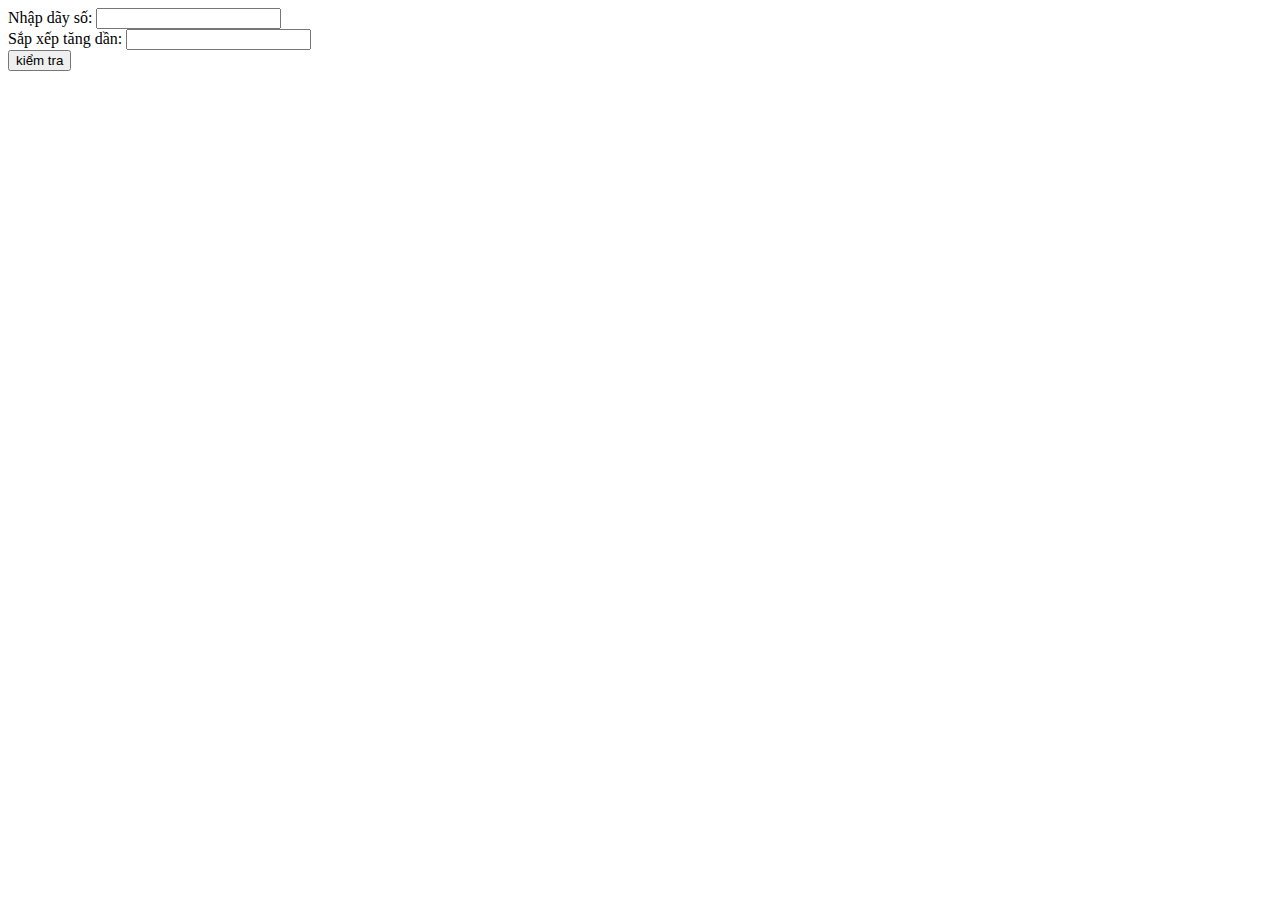
<file: javaSrcipt/lap02/index.html>
<html lang="en">
<head>
    <meta charset="UTF-8">
    <meta http-equiv="X-UA-Compatible" content="IE=edge">
    <meta name="viewport" content="width=device-width, initial-scale=1.0">
    <title>Document</title>
</head>
<body>
    <div>
        <div>
            <label>Nhập dãy số:</label>
            <input type="text" id="input-1">
        </div>
        <div>
            <label>Sắp xếp tăng dần:</label>
            <input type="text" id="result">
        </div>
        <button id="check" id="" onclick="checkNumbers()">kiểm tra</button>
        <span id="result-1"></span>
    </div>
    <script src="main.js"></script>
</body>
</html>
</file>
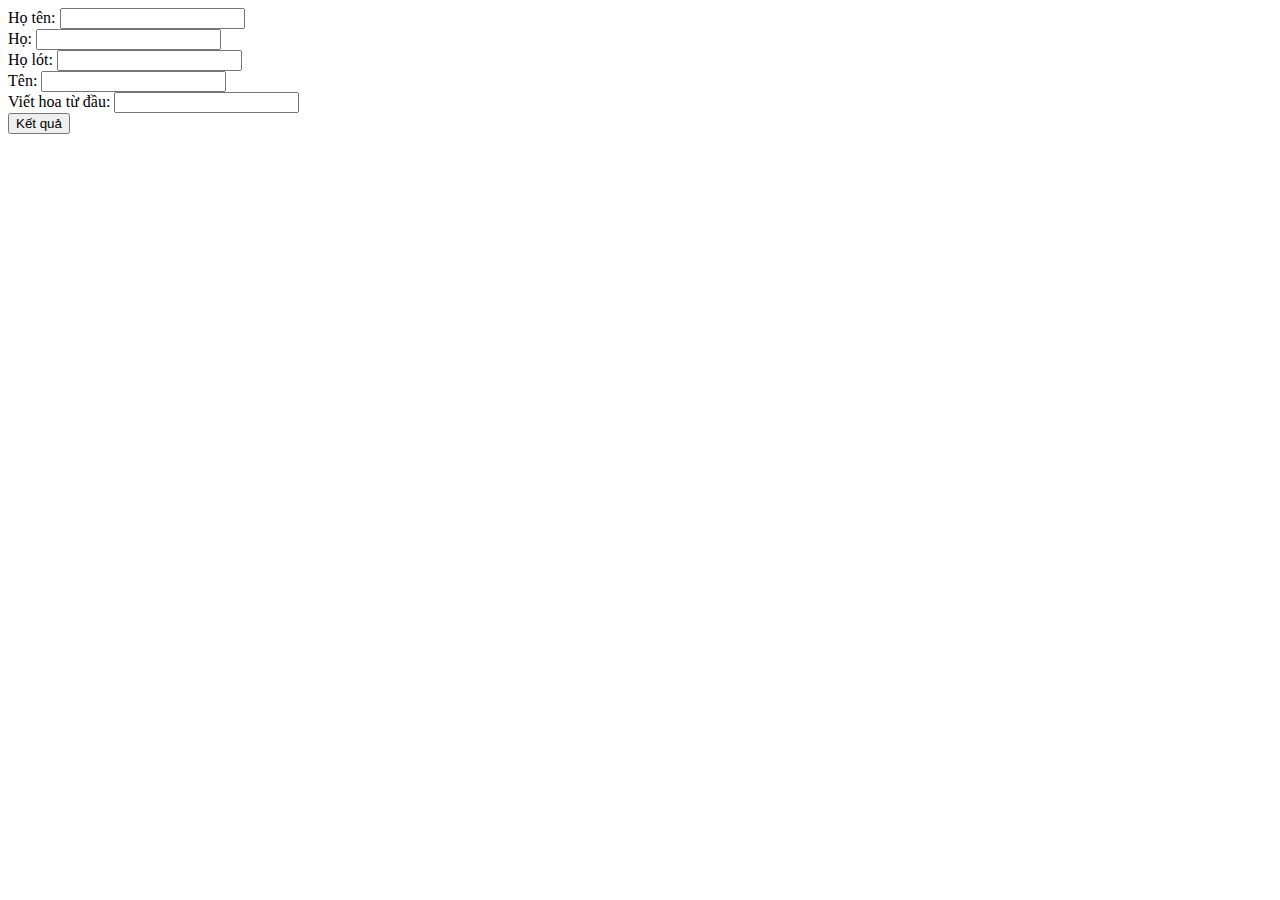
<file: javaSrcipt/lap03/index.html>
<html lang="en">
<head>
    <meta charset="UTF-8">
    <meta http-equiv="X-UA-Compatible" content="IE=edge">
    <meta name="viewport" content="width=device-width, initial-scale=1.0">
    <title>Document</title>
</head>
<body>
    <div>
        <div>
            <label>Họ tên:</label>
            <input type="text" id="input-1" >
        </div>
        <div>
            <label>Họ:</label>
            <input type="text" id="input-2" >
        </div>
        <div>
            <label>Họ lót:</label>
            <input type="text" id="input-3" >
        </div>
        <div>
            <label>Tên:</label>
            <input type="text" id="input-4" >
        </div>
        <div>
            <label>Viết hoa từ đầu:</label>
            <input type="text" id="input-5" >
        </div>
        <button onclick="handleNames()">Kết quả</button>
    </div>
</body>
</html>
</file>
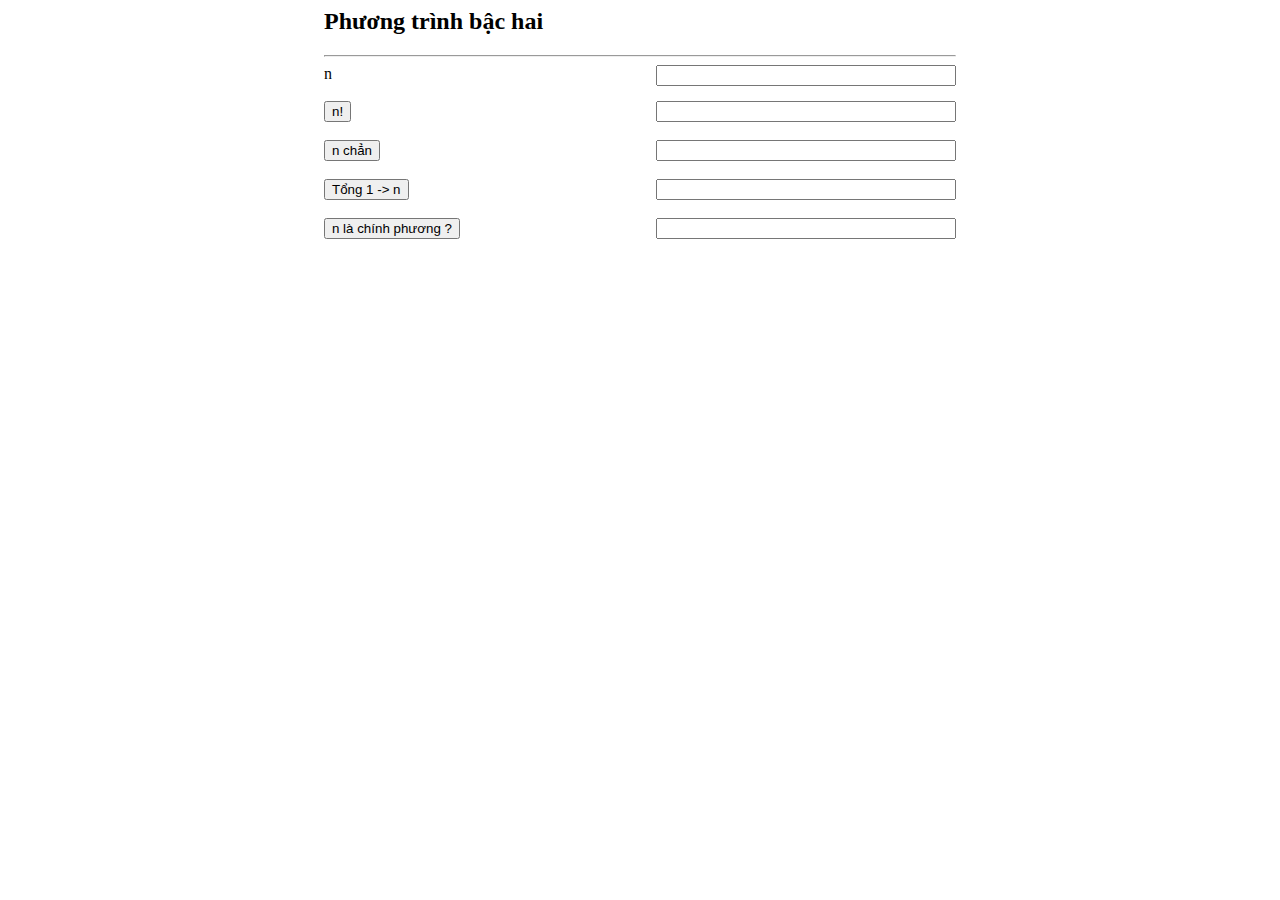
<file: javaSrcipt/lap01/index/index.html>
<html lang="en">
<head>
    <meta charset="UTF-8">
    <meta http-equiv="X-UA-Compatible" content="IE=edge">
    <meta name="viewport" content="width=device-width, initial-scale=1.0">
    <title>Document</title>
    <link rel="stylesheet" href ="./index.css"
</head>
<body>
    <div class="container">
        <div>
            <h2>Phương trình bậc hai</h2>
            <hr>
        </div>

        <div>
            <label>n</label>
            <input type="number" id="input-1">
        </div><br>

        <div>
            <button type="button" onclick="factorial();">n!</button>
            <input type="text" id="input-2" >
        </div><br>

        <div>
            <button type="button" onclick="even();">n chẳn</button>
            <input type="text" id="input-3">
         </div><br>

         <div>
            <button type="button" onclick="sum();">Tổng 1 -> n</button>
            <input type="text" id="input-4">
         </div><br>

         <div>
            <button type="button" onclick="SquareNumber();">n là chính phương ?</button>
            <input type="text" id="input-5">
         </div>

    </div>
<script src="./index.js" ></script>
</body>
</html>
</file>
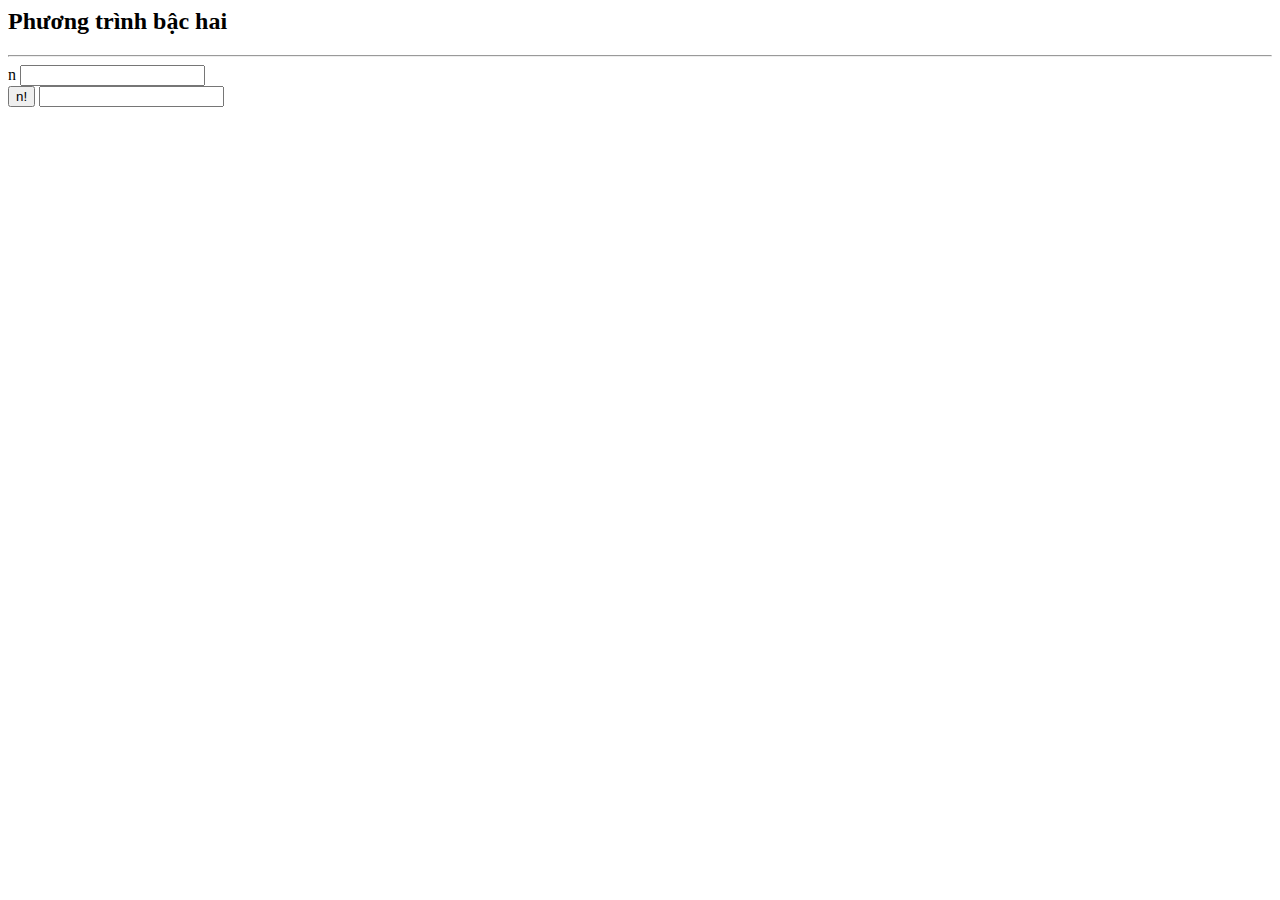
<file: javaSrcipt/ex-home/btvn.html>
<html lang="en">
<head>
    <meta charset="UTF-8">
    <meta http-equiv="X-UA-Compatible" content="IE=edge">
    <meta name="viewport" content="width=device-width, initial-scale=1.0">
    <title>Document</title>
</head>
<body>
    <div>
        <div>
            <h2>Phương trình bậc hai</h2>
            <hr>
        </div>
        <div>
            <label>n</label>
            <input type="number" id="number-one">
        </div>
        <div>
            <button type="button" onclick="factorial();">n!</button>
            <input type="text" id="result-id" >
        </div>
        <div></div>
    </div>
<script src="./js.js" ></script>
</body>
</html>
</file>
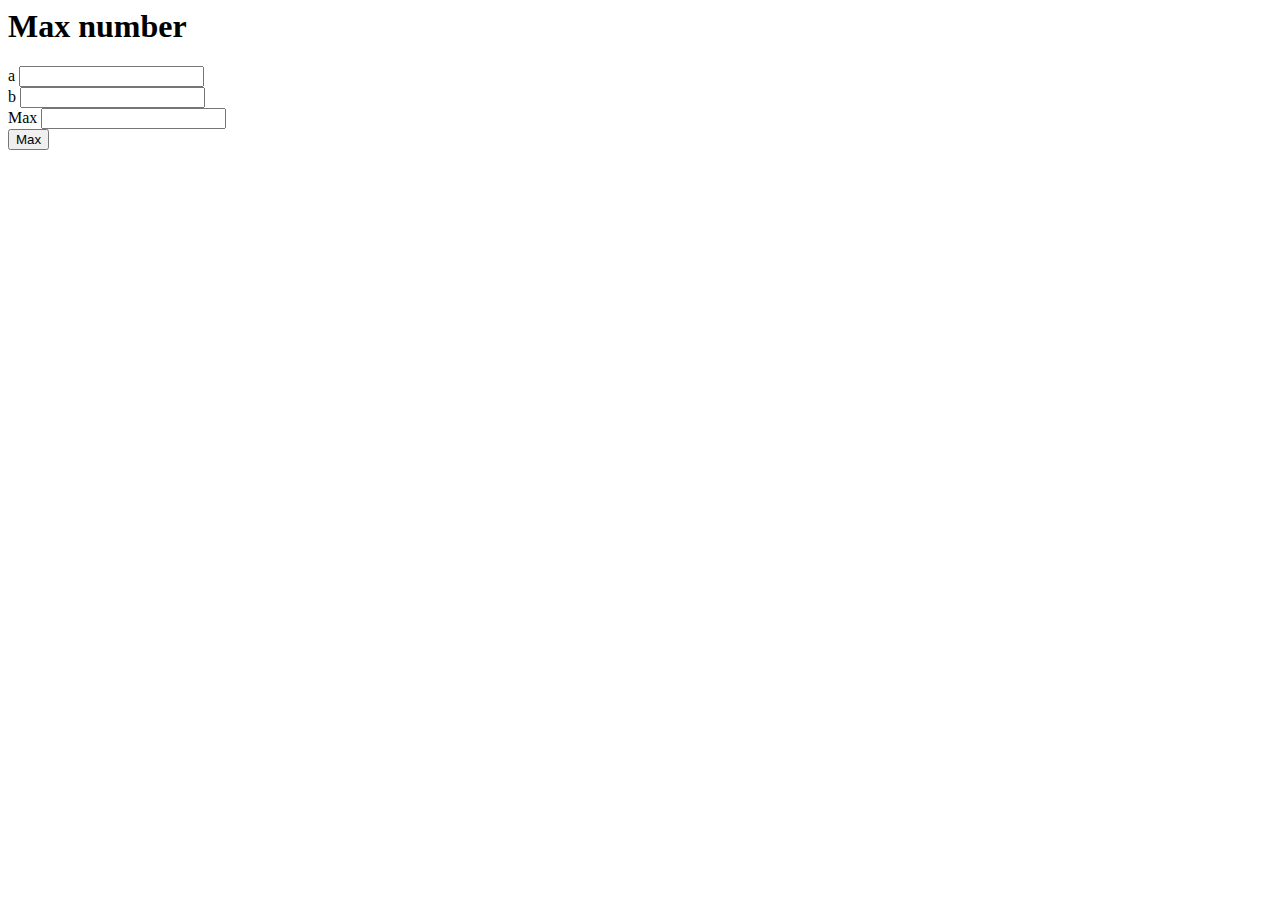
<file: javaSrcipt/max/max.html>
<html lang="en">
<head>
  <meta charset="UTF-8">
  <meta name="viewport" content="width=device-width, initial-scale=1.0">
  <title>Document</title>
</head>
<body>

  <div class="container">
    <h1>Max number</h1>

    <div class="form-group">
      <label for="number-a">a</label>
      <input type="number" value="" id="number-a">
    </div>

    <div class="form-group">
      <label for="number-b">b</label>
      <input type="number" value="" id="number-b">
    </div>

    <div class="form-group">
      <label for="max-number">Max</label>
      <input type="text" value="" id="max-number">
    </div>
<!-- debug -->
    <button id="max-number" onclick="MaxNumber();">Max</button>
  </div>
  <script src="./New folder/js.js"></script>
</body>
</html>
</file>
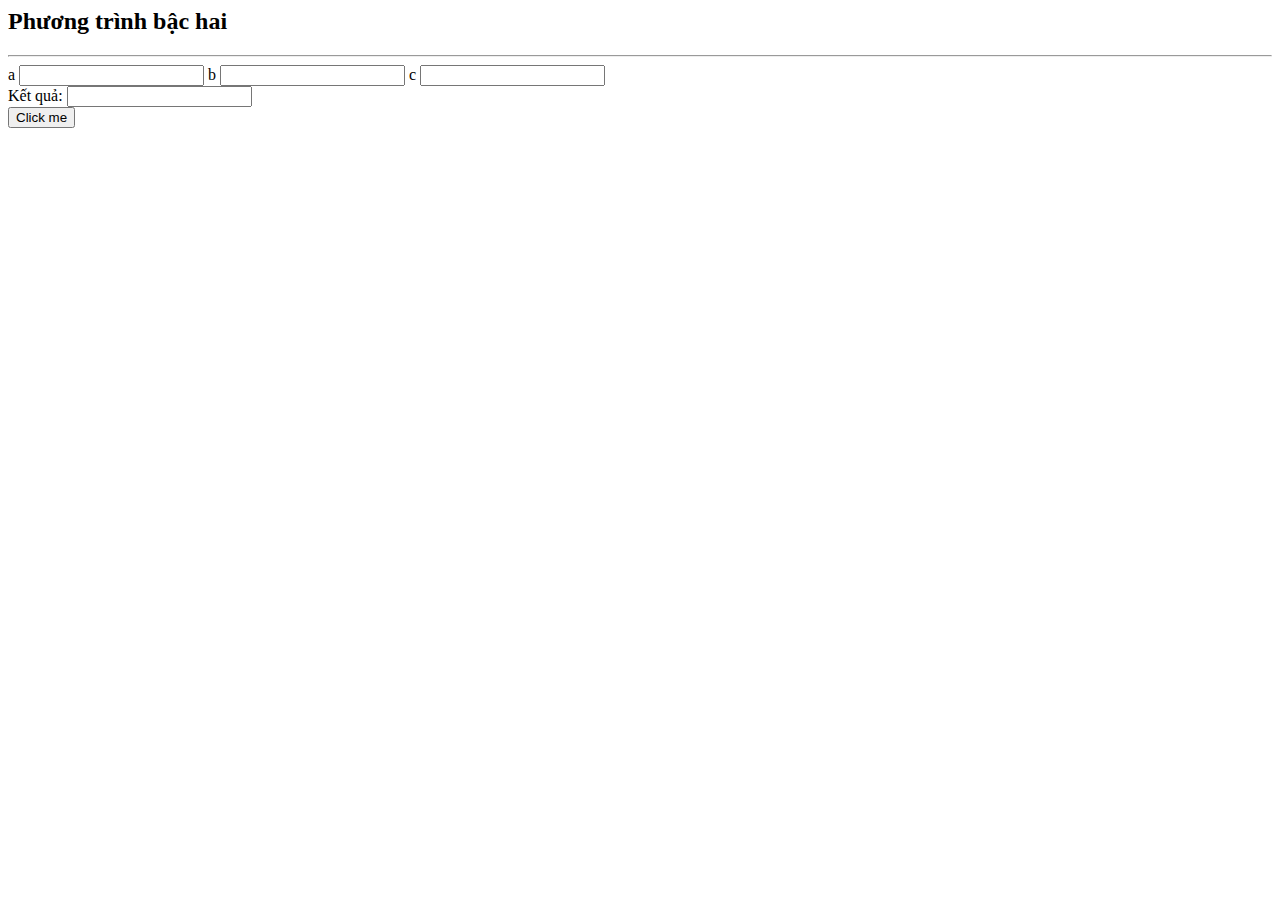
<file: javaSrcipt/ptb2/New folder/ptb2.htm>
<html lang="en">
<head>
    <meta charset="UTF-8">
    <meta http-equiv="X-UA-Compatible" content="IE=edge">
    <meta name="viewport" content="width=device-width, initial-scale=1.0">
    <title>Document</title>
</head>
<body>
    <div>
        <h2>Phương trình bậc hai</h2>
        <hr>
   
        <div class="form-gr">
            <label for="number">a</label>
            <input type="number"  id="num-a" value="">
            <label for="number">b</label>
            <input type="number"  id="num-b" value="">
            <label for="number">c</label>
            <input type="number"  id="num-c" value="">
         </div>
         <div>
             <label for="result">Kết quả:</label>
            <input type="text" id="result-id" value=""><br>
            <button id="result" onclick="changeMethod()">Click me</button>
         </div>
    </div>  
    <script src="./js.js" ></script>
</body>
</html>
</file>
<file: javaSrcipt/lap01/index/index.css>
.container{
    margin: auto;
    width: 50%;
}
input{
    float: right;
    width: 300px;
    
}
</file>
